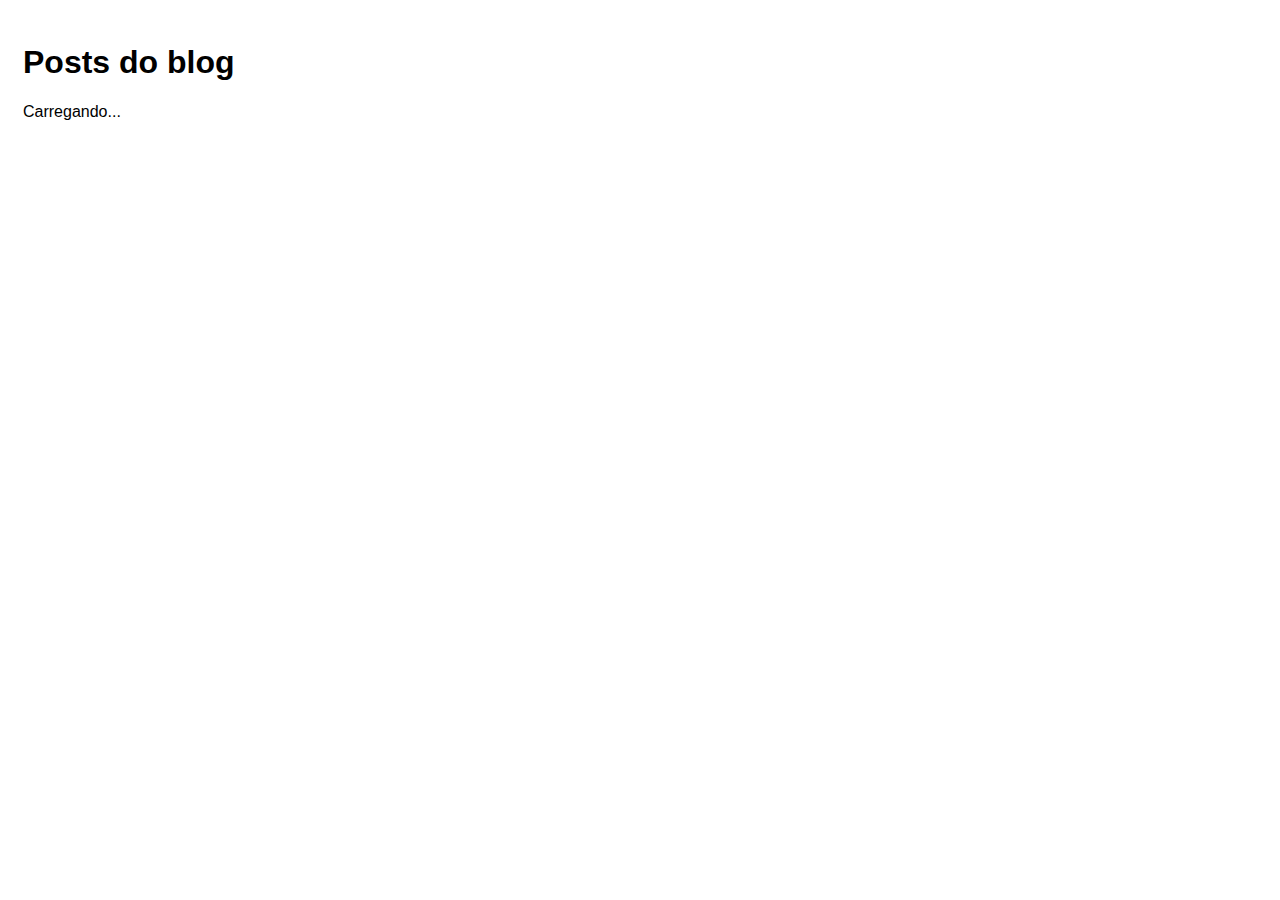
<file: API1/index.html>
<!DOCTYPE html>
<html lang="pt-br">
<head>
    <meta charset="UTF-8">
    <meta name="viewport" content="width=device-width, initial-scale=1.0">
    <title>Blog</title>
    <link rel="stylesheet" href="style.css">
    <script src="script.js" defer></script>
</head>
<body>
    <h1>Posts do blog</h1>
    <p id="loading">Carregando...</p>
    <div id="posts-container"></div>
</body>
</html>
</file>
<file: API1/style.css>
* {
    font-family: Helvetica;
}
body {
    padding: 15px;
}
.hide {
    display: none;
}
a, #submit {
    background-color: #007BFF;
    color: #FFF;
    padding: 10px 20px;
    border-radius: 5px;
    text-decoration: none;
    opacity: .7;
    font-size: 1em;
    border: none;
    cursor: pointer; 
}
a:hover, #submit:hover {
    opacity: 1;
}

form {
    width: 300px;
}
form div {
    display: flex;
    flex-direction: column;
    margin-bottom: .5em;
}
form label {
    font-weight: bold;
    margin-bottom: .3em;
}
form input, form textarea {
    padding: 5px;
}
</file>
